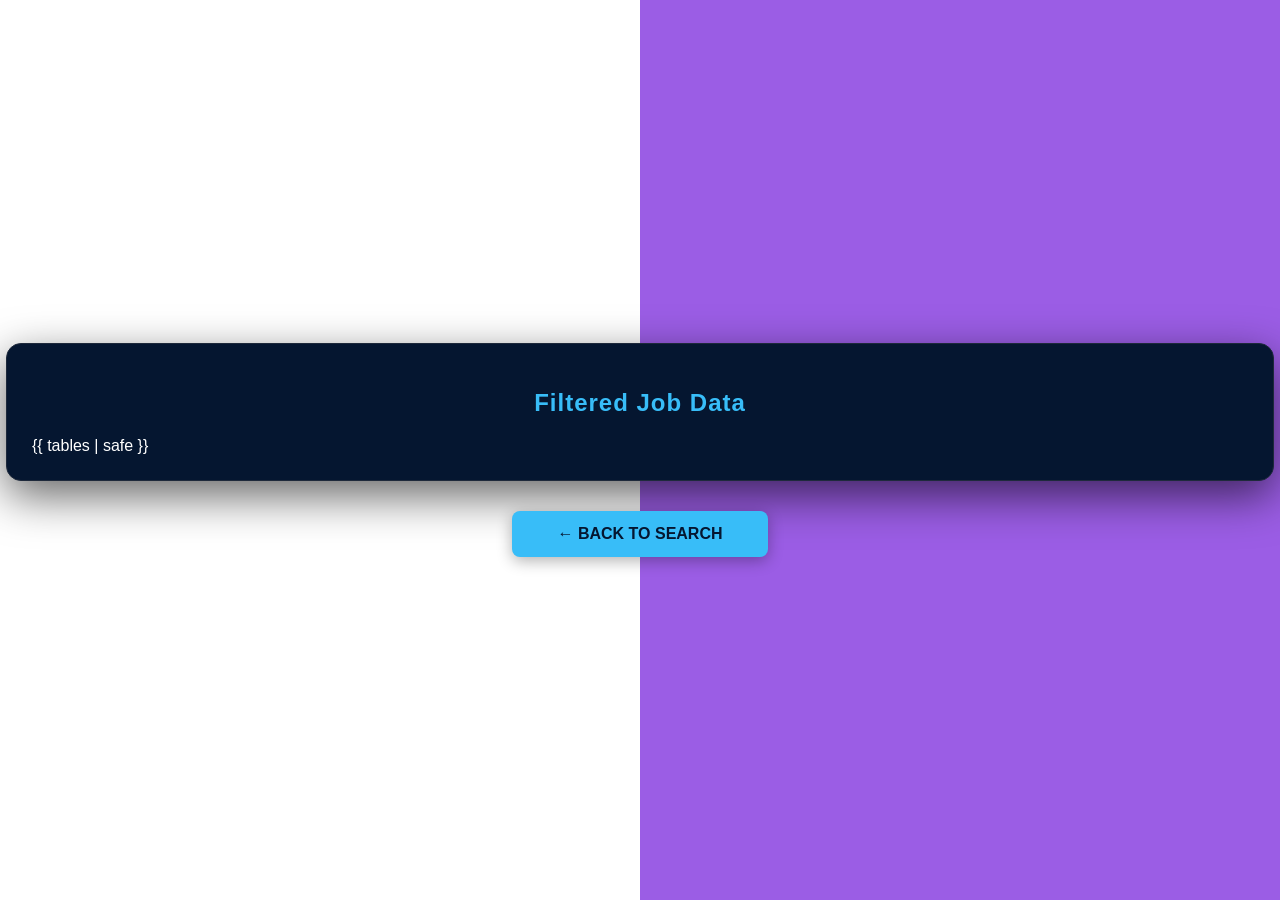
<file: templates/table.html>
<!DOCTYPE html>
<html lang="en">
<head>
    <meta charset="UTF-8">
    <title>Job Analysis - Results</title>
    <style>
        body, html { margin: 0; padding: 0; height: 100vh; font-family: 'Segoe UI', sans-serif; overflow: hidden; }
        
         
        .main-container { 
            display: flex; 
            height: 100%; 
            width: 100%; 
            background: linear-gradient(to right, #ffffff 50%, #9b5de5 50%); 
        }

        .content-area {
            position: absolute;
            width: 100%;
            height: 100%;
            display: flex;
            flex-direction: column;
            justify-content: center;
            align-items: center;
            z-index: 10;
        }

        
        .results-card {
            background-color: #051630; 
            color: white; 
            padding: 25px; 
            border-radius: 15px;
            width: 95%; /* Increased from 80% to 95% */
            max-width: 1400px; /* Increased to allow more columns to show */
            box-shadow: 0 15px 45px rgba(0, 0, 0, 0.6);
            border: 1px solid #1e293b;
        }

        h2 { 
            text-align: center; 
            color: #38bdf8; 
            margin-bottom: 20px; 
            font-size: 1.5rem; 
            letter-spacing: 1px;
        }

        
        .table-wrapper {
            width: 100%;
            overflow-x: auto; /* Horizontal scroll for many columns */
            border-radius: 8px;
        }

        .table { 
            width: 100%; 
            border-collapse: collapse; 
            color: white; 
            font-size: 0.95rem; /* Increased font size */
        }

        .table th { 
            background-color: #38bdf8; 
            color: #051630; 
            padding: 18px; /* More padding for a bigger look */
            text-align: left; 
            font-weight: 800;
        }

        .table td { 
            padding: 15px; 
            border-bottom: 1px solid #1e293b; 
            background-color: #051630;
        }

        .table tr:hover td { 
            background-color: #162447; 
        }

        
        .back-btn-container {
            margin-top: 30px;
        }

        .back-btn {
            background-color: #38bdf8; 
            color: #051630; 
            padding: 14px 45px;
            text-decoration: none; 
            font-weight: 900; 
            border-radius: 8px;
            text-transform: uppercase; 
            transition: 0.3s;
            box-shadow: 0 4px 15px rgba(0,0,0,0.3);
            display: inline-block;
        }

        .back-btn:hover { 
            background-color: #ffffff; 
            transform: translateY(-2px);
        }
    </style>
</head>
<body>
    <div class="main-container">
        <div class="content-area">
            <div class="results-card">
                <h2>Filtered Job Data</h2>
                <div class="table-wrapper">
                    {{ tables | safe }}
                </div>
            </div>

            <div class="back-btn-container">
                <a href="/" class="back-btn">← Back to Search</a>
            </div>
        </div>
    </div>
</body>
</html>
</file>
